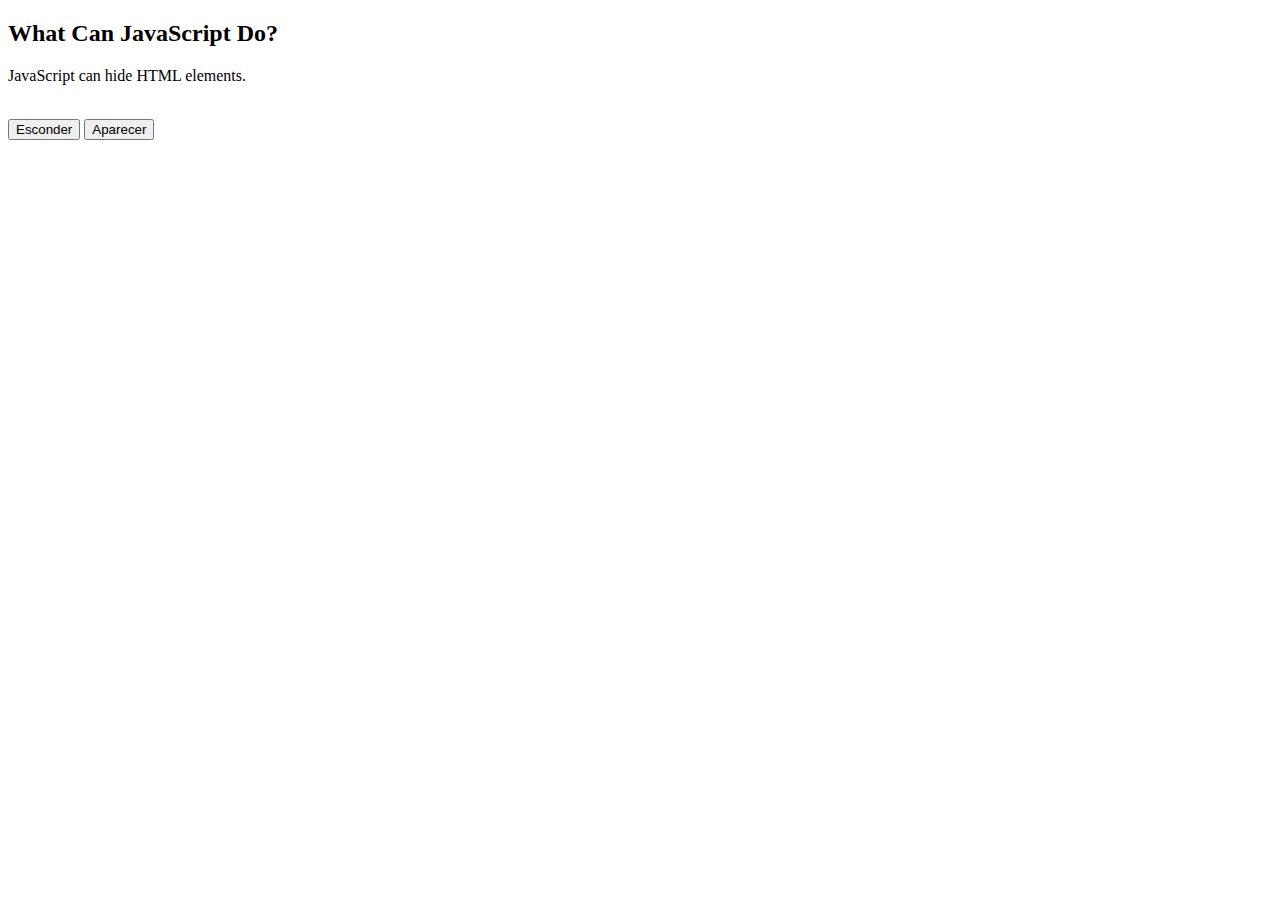
<file: aparecer_desaparecer_texto.html>
<!DOCTYPE html>
<html>
<body>

<h2>What Can JavaScript Do?</h2>

<p id="demo">JavaScript can hide HTML elements.</p>

<br>
<button type="button" onclick="document.getElementById('demo').style.display='none'">Esconder</button>
<button type="button" onclick="document.getElementById('demo').style.display='initial'">Aparecer</button>

</body>
<script type="text/javascript">
	$(document).click(function(loc){
		var x = loc.pageX;
		var y = loc.pageY;

		logClicks(x, y);
	});
</script>
</html>
</file>
